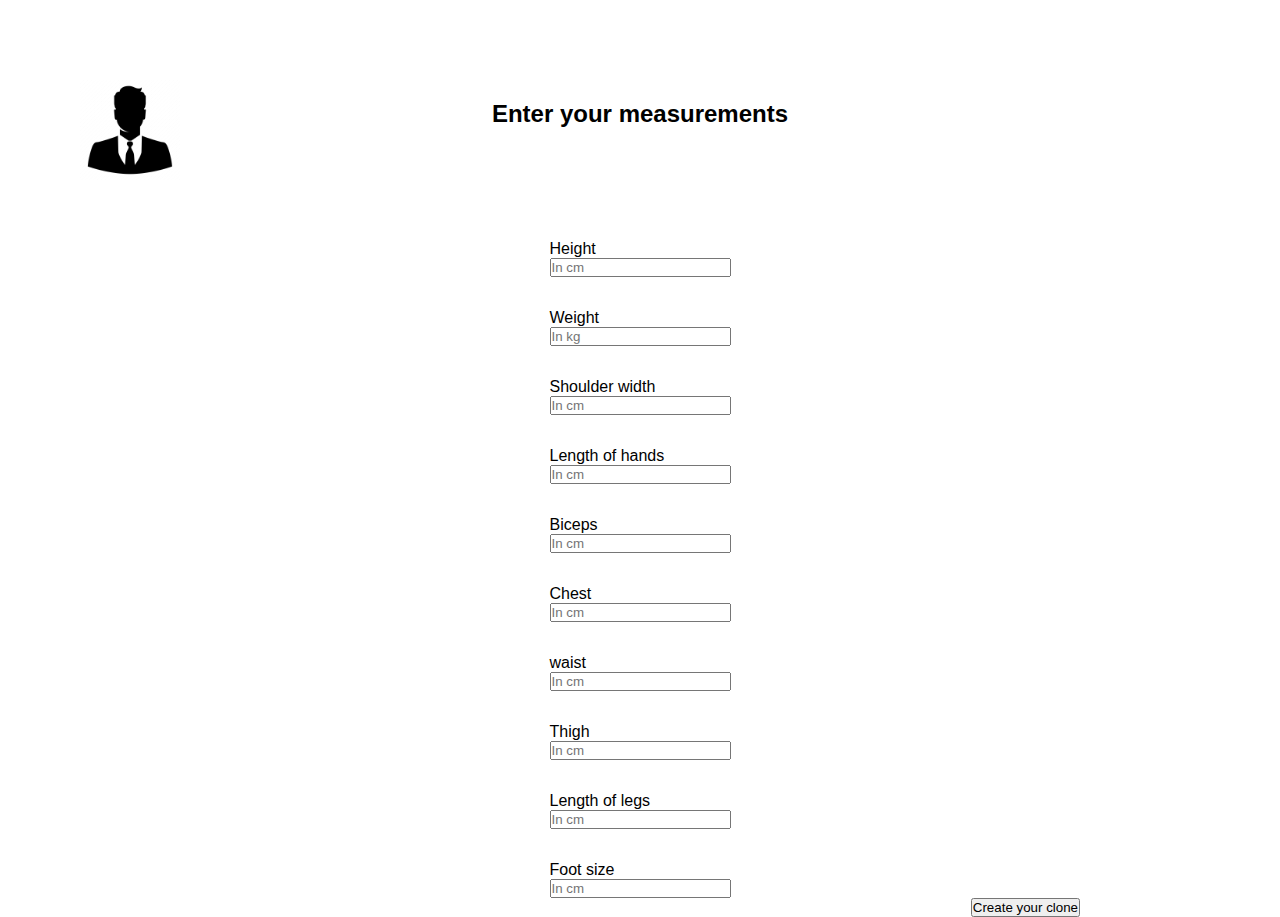
<file: measurementsmale.html>
<!DOCTYPE html>
<html lang="en">
<head>
    <meta charset="UTF-8">
    <meta name="viewport" content="width=device-width, initial-scale=1.0">
    <title>Measurements</title>
    <link rel="stylesheet" href="style.css">
</head>
<body>
    <div class="measure">
        <div class="gender-logo">   
        </div>
        <div class="heading"><h2>Enter your measurements</h2></div>
        <div class="options">
            <form onsubmit="handleSubmit(event)">
            <div class="option">
                <p>Height</p>
                <input type="number" name="height" id="height" placeholder="In cm">
            </div>
            <div class="option">
                <p>Weight</p>
                <input type="number" name="weight" id="weight" placeholder="In kg">
            </div>
            <div class="option">
                <p>Shoulder width</p>
                <input type="number" name="shoulder" id="shoulder" placeholder="In cm">
            </div>
            <div class="option">
                <p>Length of hands</p>
                <input type="number" name="hands" id="hands" placeholder="In cm">
            </div>
            <div class="option">
                <p>Biceps</p>
                <input type="number" name="biceps" id="biceps" placeholder="In cm">
            </div>
            <div class="option">
                <p>Chest</p>
                <input type="number" name="chest" id="chest" placeholder="In cm">
            </div>
            <div class="option">
                <p>waist</p>
                <input type="number" name="waist" id="waist" placeholder="In cm">
            </div>
            <div class="option">
                <p>Thigh</p>
                <input type="number" name="thigh" id="thigh" placeholder="In cm">
            </div>
            <div class="option">
                <p>Length of legs</p>
                <input type="number" name="legs" id="legs" placeholder="In cm">
            </div>
            <div class="option">
                <p>Foot size</p>
                <input type="number" name="foot" id="foot" placeholder="In cm">
            </div>
            
        </div>
        <div class="button">
            <button type="submit">Create your clone</button>
        </div>
        </form>
    </div>
    <script src="script.js"></script>
</body>

</html>
</file>
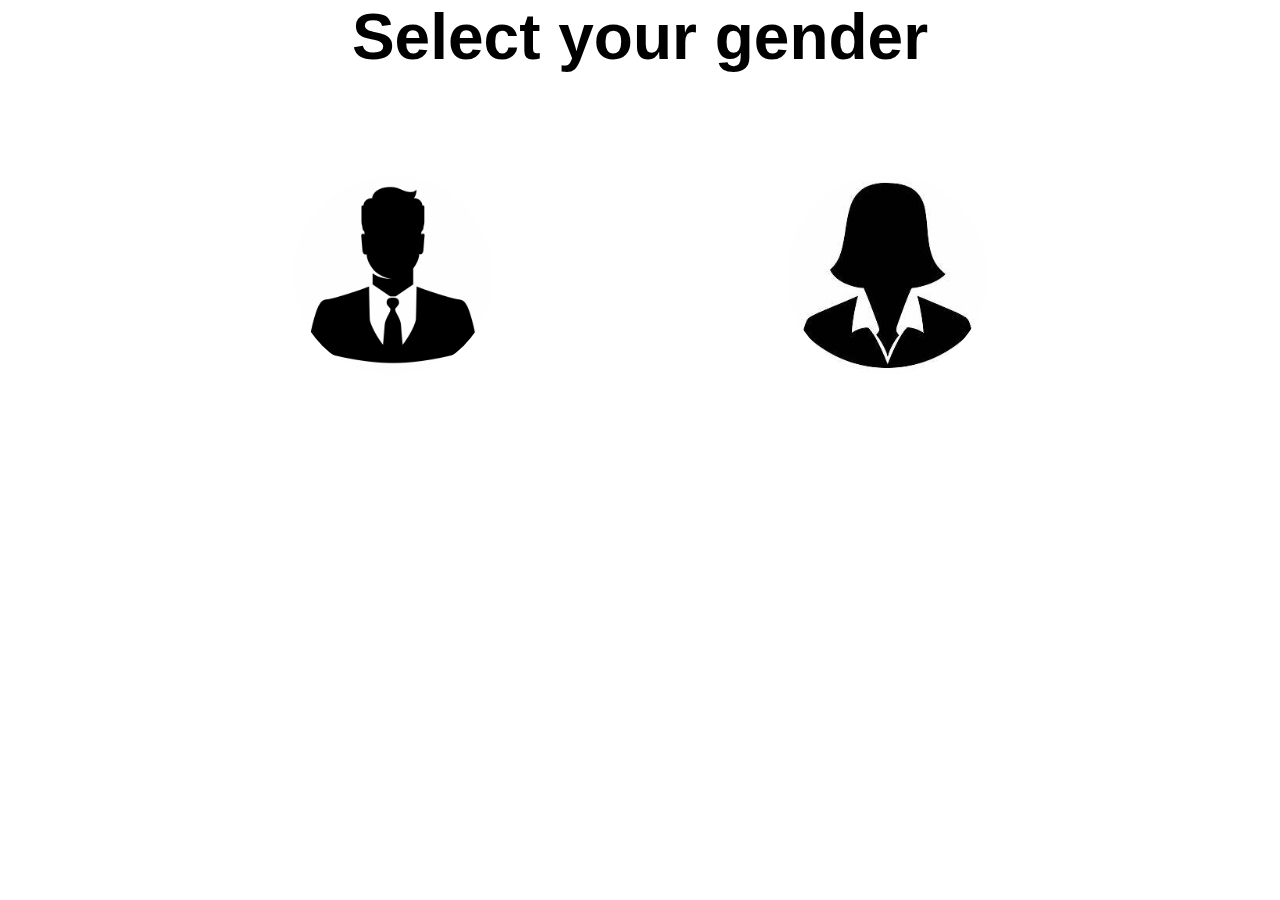
<file: trialroom.html>
<!DOCTYPE html>
<html lang="en">
<head>
    <meta charset="UTF-8">
    <meta name="viewport" content="width=device-width, initial-scale=1.0">
    <title>Trial Room</title>
    <link rel="stylesheet" href="style.css">
</head>
<body>
    <div class="gender">
        <p>Select your gender</p>
        <div class="gender-options">
            <div id="male" class="gender-icon" value="male">
                <a href="measurementsmale.html"><img src="male.png"></a>
            </div>
            <div id="female" class="gender-icon" value="female">
                <a href="measurementsmale.html"><img src="female.png"></a>
            </div>
        </div>

    </div>
   <script src="script.js"></script> 
</body>
</html>
</file>
<file: style.css>
*{
    margin:0;
    padding:0;
    font-family: Arial, Helvetica, sans-serif;
}
.navbar{
    display: flex;
    height: 70px;
    justify-content: space-evenly;
    align-items: center;
}
.navbar img{
    height: 40px;
}
.nav-options {
    display: flex;
    align-items: center;
}
.nav-options a{
    text-decoration: none;
    margin-left: 15px;
    color: black;
    font-weight: 600;
}
.nav-search{
    display: flex;
    align-items: center;
    justify-content: center;
    background-color: rgb(248, 244, 244);
    height: 30px;
    padding-left: 5px;
    border-radius: 5px;
}

.nav-search input{
    width: 300px;
    border: none;
    background-color: rgb(248, 244, 244);  
}
.nav-search i{
    width:30px;  
}
.profile{
    display: inline-block;
    position: relative;
}
.profile button{
    border: none;
    background-color: white;
}
.dropdown{
    display: none;
    position: absolute;
    overflow: auto;
}
.profile:hover .dropdown{
    display: block;
}
.dropdown a{
    text-decoration: none;
    color: black;
    display: block;
    padding: 0px 0px 20px 40px;
}
.wishlist a, .bag a{
    text-decoration: none;
    color: black;
}
.hero{
    height:450px;
    width: 98%;
    background-image: url("hero.png");
    background-size: cover;
}
.clone-icon img {
    height: 80px;
    width: 80px;
    border-top-left-radius: 45%;
    border-top-right-radius: 45%;
    border-bottom-left-radius: 30%;
    border-bottom-right-radius: 30%;
    border: 1px solid black;
    object-fit: cover;
    position: fixed;
    right: 50px;
    animation-name: trialRoom;
    animation-duration: 3s;
    animation-delay: 1s;
    animation-iteration-count: 4;
    animation-direction: alternate-reverse;
}

@keyframes trialRoom {
    from{
        transform: rotate(0deg);
    }
    to{
        transform: rotate(20deg);
    }
}

/* trial room */

.gender-icon img{
    height:200px;
    width:200px;
    object-fit: cover;
    border-radius: 50%;
    border: 1px solid transparent;
}
.gender-icon img:hover{
    border: 1px solid gray;
}
.gender p{
    text-align: center;
    font-weight: 900;
    font-size: 4rem;
}
.gender-options{
    display: flex;
    align-items: center;
    justify-content: space-evenly;
    padding-top: 100px;
}

/* measurements page */
.gender-logo{
    height:100px;
    width: 100px;
    background-image: url("male.png");
    background-size: cover;
    margin: 5rem 0 0 5rem;
}
#female:active .gender-logo{
    background-image: url("female.png");
}
.heading{
    text-align: center;
    position: relative;
    bottom:5rem;
}
.options{
    display:flex;
    align-items: center;
    flex-direction: column;
}
.option{
    margin-top: 2rem;
}
.button{
    position: absolute;
    right: 200px;
}
</file>
